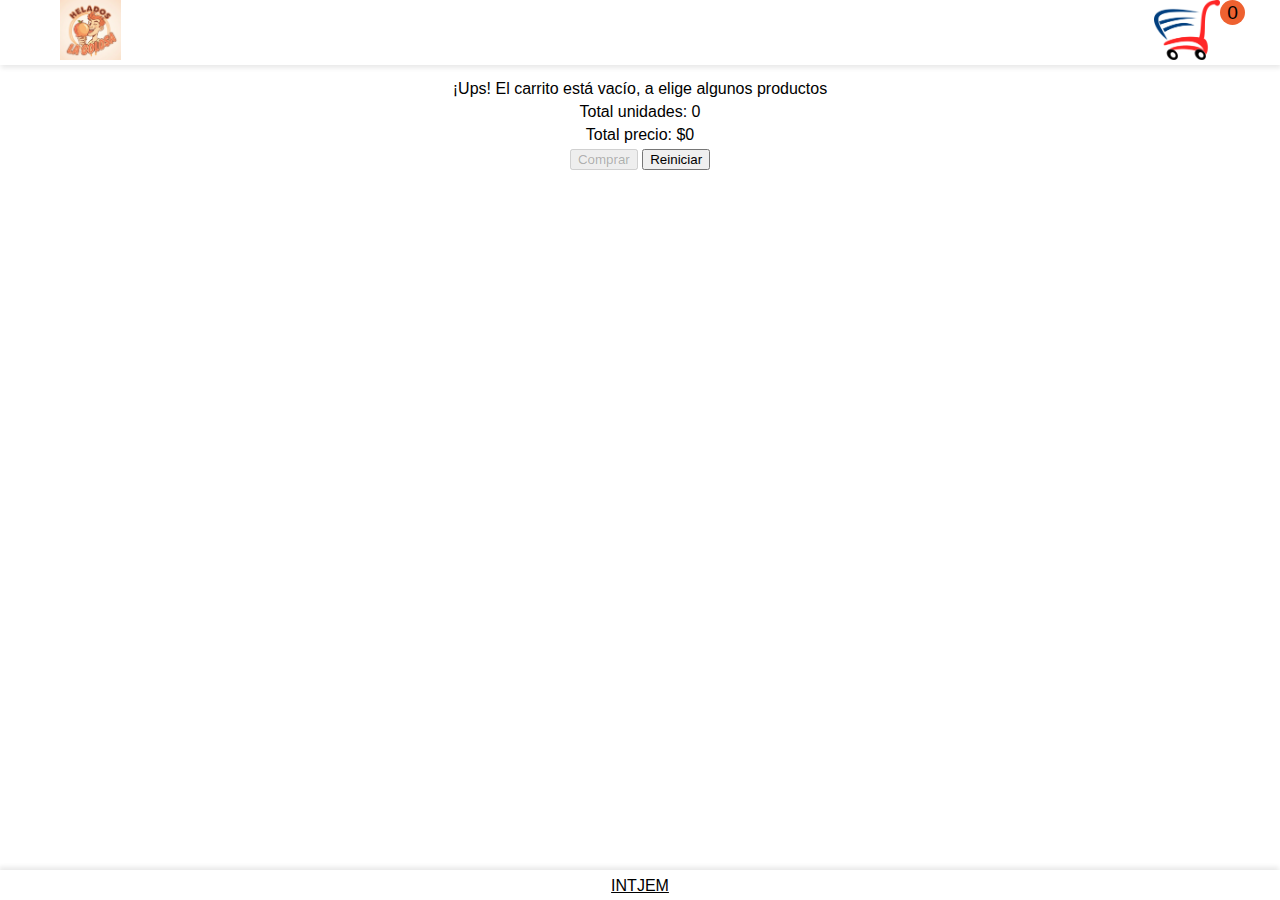
<file: carrito.html>
<!DOCTYPE html>
<html lang="es">
<head>
    <meta charset="UTF-8">
    <meta http-equiv="X-UA-Compatible" content="IE=edge">
    <meta name="viewport" content="width=device-width, initial-scale=1.0">
    <link rel="stylesheet" href="css/estilos.css">
    <link rel="stylesheet" href="css/carrito.css">
    <script src="javascript/helados.js"></script>
    <script src="javascript/carritoService1.js" defer></script>
    <script src="javascript/carrito.js" defer></script>
    <title>Carrito de Helados</title>
</head>
<body>
    <header>
        <nav>
            <a href="index.html"><img src="img/logo1.png" alt="Logo"></a>
            <div>
                <a href="#"></a>
                <a href="#"></a>
                <a href="carrito.html" id="cart">
                    <img src="img/carrito1.png" alt="">
                    <span id="cuenta-carrito">0</span>
                </a>
            </div>
        </nav>
    </header>
    <main>
        <p id="carrito-vacio">
            ¡Ups! El carrito está vacío, a <a href="index.html">elige algunos productos</a>
        </p>

        <section id="cart-container"></section>

        <section id="totales">
            <p>Total unidades: <span id="cantidad">0</span></p>
            <p>Total precio: $<span id="precio">0</span></p>
            <button disabled>Comprar</button>
            <button id="reiniciar">Reiniciar</button>
        </section>
    </main>
    <footer>
        <p> <a href="https://intjem.com" target="_blank">INTJEM</a></p>
    </footer>
</body>
</html>
</file>
<file: css/estilos.css>
:root {
    --color-acento: #ee6130;
    --color-acento-claro: #ee613033;
    --color-texto: black;
}

body {
    margin: 0;
    font-family: 'Trebuchet MS', 'Lucida Sans Unicode', 'Lucida Grande', 'Lucida Sans', Arial, sans-serif;
    display: flex;
    flex-direction: column;
    height: 100vh;
}

h3, p {
    margin: 5px;
}

.escondido {
    display: none;
}

a {
    background-color: unset;
    border: unset;
    cursor: pointer;
    text-decoration: none;
    transition: 200ms;
    color: var(--color-texto);
}

button {
    transition: 200ms;
}

a:hover:not(#cart), button:hover {
    color: var(--color-acento);
}

/* Header */
header {
    box-shadow: 1px 3px 5px rgba(0, 0, 0, 0.09);
    margin-bottom: 10px;
    font-size: larger;
}

header nav {
    display: flex;
    justify-content: space-between;
    margin: 0 60px;
}

#logo {
    height: 100px;
    margin: 50px;
}

header nav div {
    display: flex;
    align-items: center;
    gap: 40px;
}

header nav img {
    height: 60px;
}

#cuenta-carrito {
    position: absolute;
    background-color: var(--color-acento);
    border-radius: 100%;
    display: inline-block;
    height: 25px;
    line-height: 25px;
    aspect-ratio: 1;
    text-align: center;
    /* margin-bottom: 15px; */
}

footer {
    text-align: center;
    box-shadow: -1px -3px 5px rgba(0, 0, 0, 0.09);
    padding-top: 2px;
    margin-top: auto;
}

footer a {
    text-decoration: underline;
}
</file>
<file: css/carrito.css>
#cart-container {
    max-width: 500px;
    margin: auto;
}

.tarjeta-producto {
    display: flex;
    align-items: center;
    height: 100px;
    gap: 20px;
}

.tarjeta-producto img {
    height: 100%;
}

.tarjeta-producto h3 {
    width: 130px;
}

.tarjeta-producto div {
    background-color: var(--color-acento-claro);
    padding: 3px;
    border-radius: 5px;
}

#totales {
    text-align: center;
}

#carrito-vacio {
    text-align: center;
}
</file>
